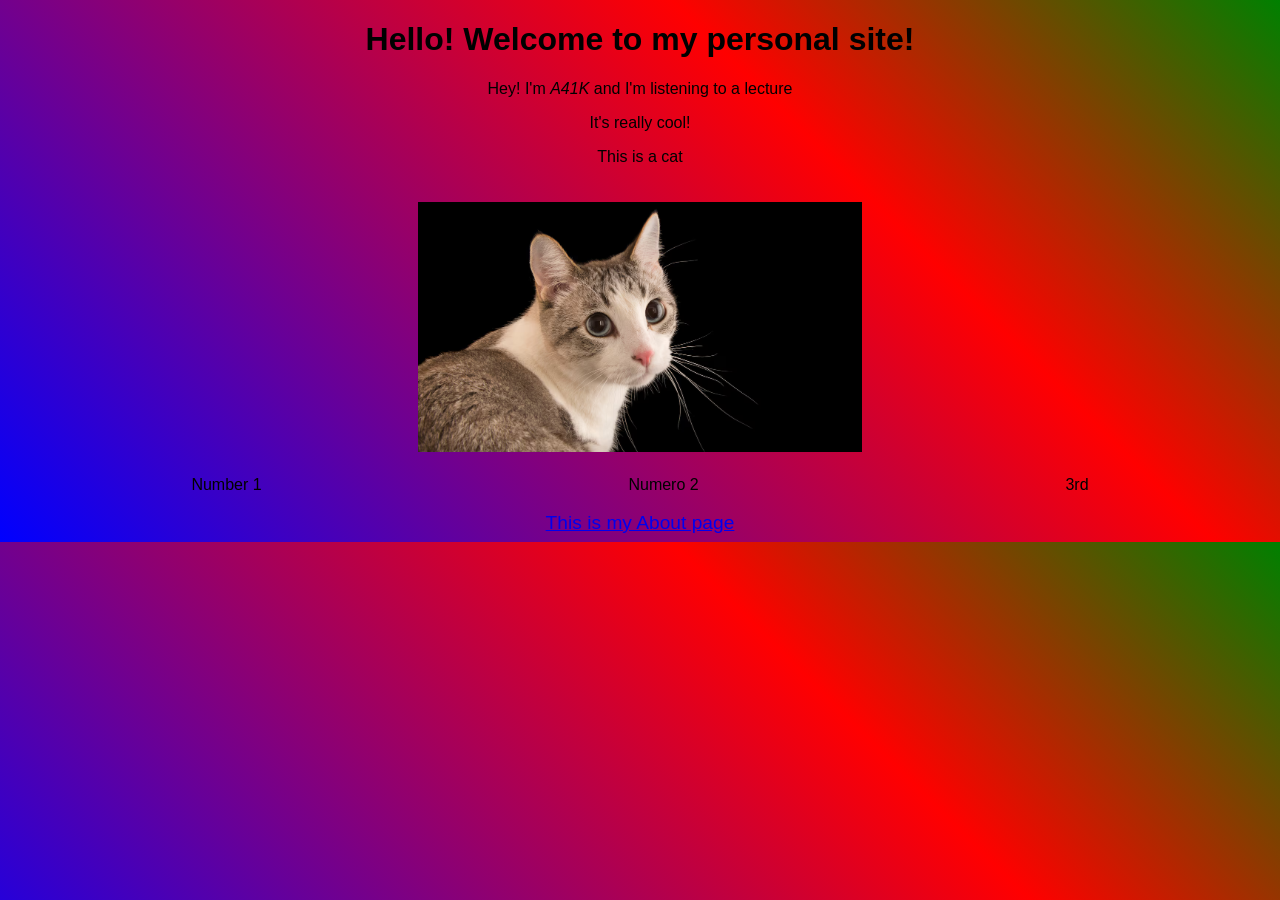
<file: index.html>
<!DOCTYPE html>
<html>
    <head>
        <link rel="stylesheet" href="style.css" />
        <link rel="icon" type="image/x-icon" href="image copy.png">
        <title>Main Site</title>
    </head> 
    <body>
        <h1>Hello! Welcome to my personal site!</h1>
        <p>Hey! I'm <i>A41K</i> and I'm listening to a lecture</p>
        <p>It's really cool!</p>

        <p>This is a cat</p>

        <div class="box animated"><img src="image copy.png">
        </div>

        <div class="flex-container">
            <div class="flex-box">Number 1</div>
            <div class="flex-box">Numero 2</div>
            <div class="flex-box">3rd</div>
        </div>

        <br>
        <a href="about.html">This is my About page</a>
    </body>
</html>
</file>
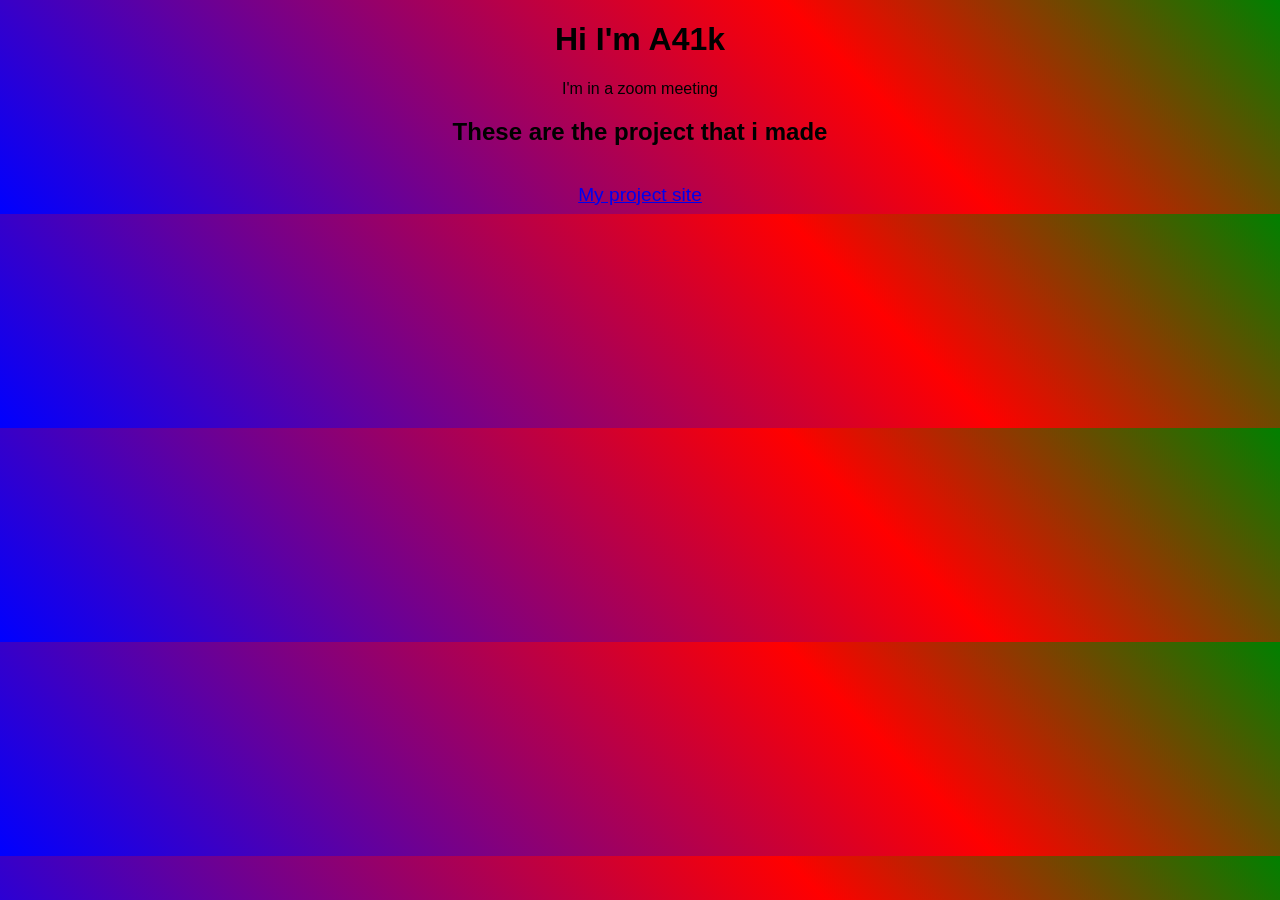
<file: about.html>
<!DOCTYPE html>
<html>
    <head>
        <link rel="stylesheet" href="style.css">
        <link rel="icon" type="image/x-icon" href="image copy.png">
        <title>About</title>
    </head>

    <body>
        <h1>Hi I'm A41k</h1>
        <p>I'm in a zoom meeting</p>

        <h2>These are the project that i made</h2>
        <br>
        <a href="projects.html">My project site</a>
    </body>
</html>
</file>
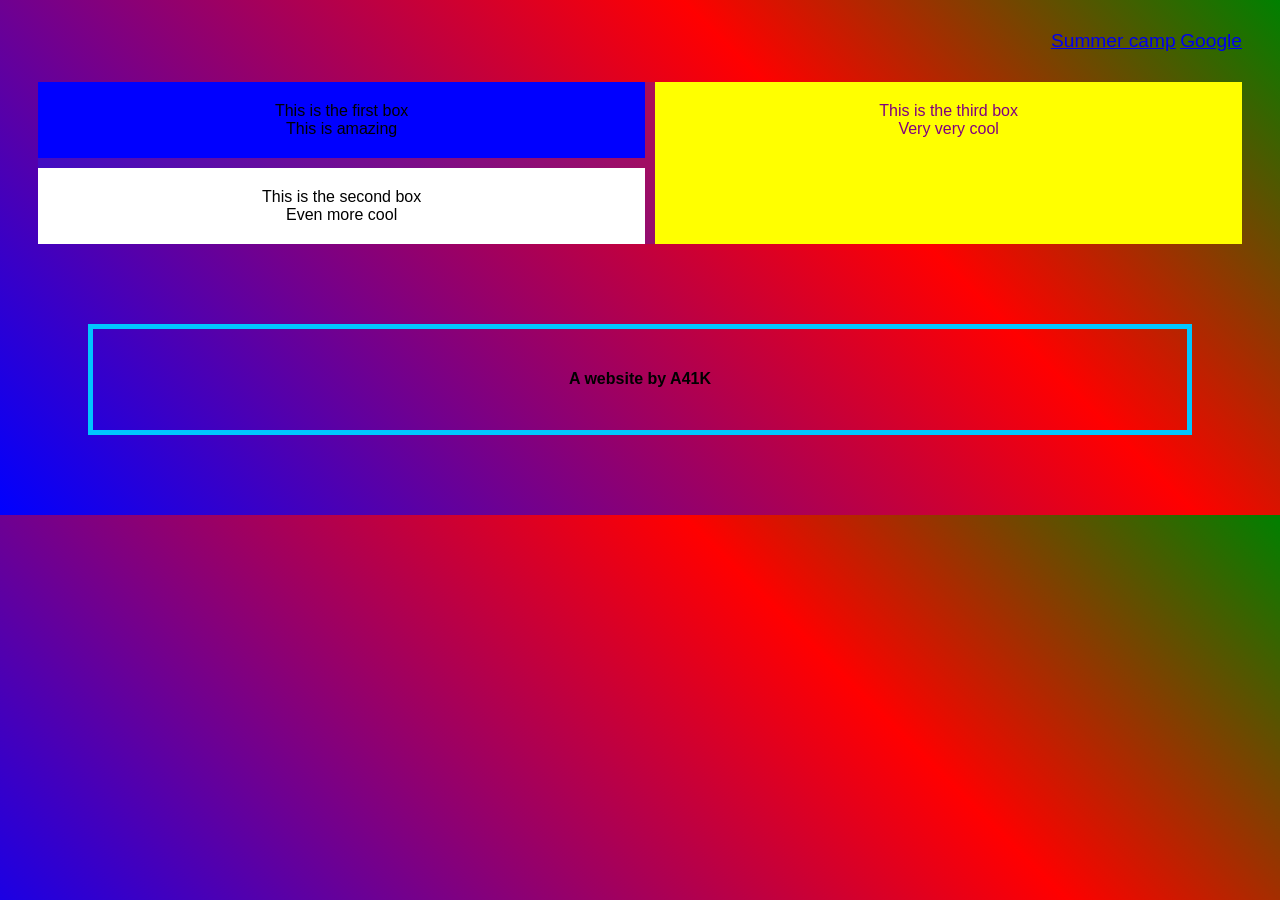
<file: containers.html>
<!DOCTYPE html>
<html>
    <head>
        <link rel="stylesheet" href="style.css">
        <link rel="icon" type="image/x-icon" href="image copy.png">
        <title>About</title>
    </head>

    <body>
        <header>
            <a href="camp.hackclub.com">Summer camp</a>
            <a href="https://google.com">Google</a>
        </header>

        <div class="grid">
            <div class="first box">This is the first box <br> This is amazing</div>
            <div class="second box">This is the second box <br> Even more cool</div>
            <div class="third box">This is the third box <br> Very very cool</div>
        </div>

        <footer>
            <h4>A website by A41K</h4>
        </footer>
    </body>
</html>
</file>
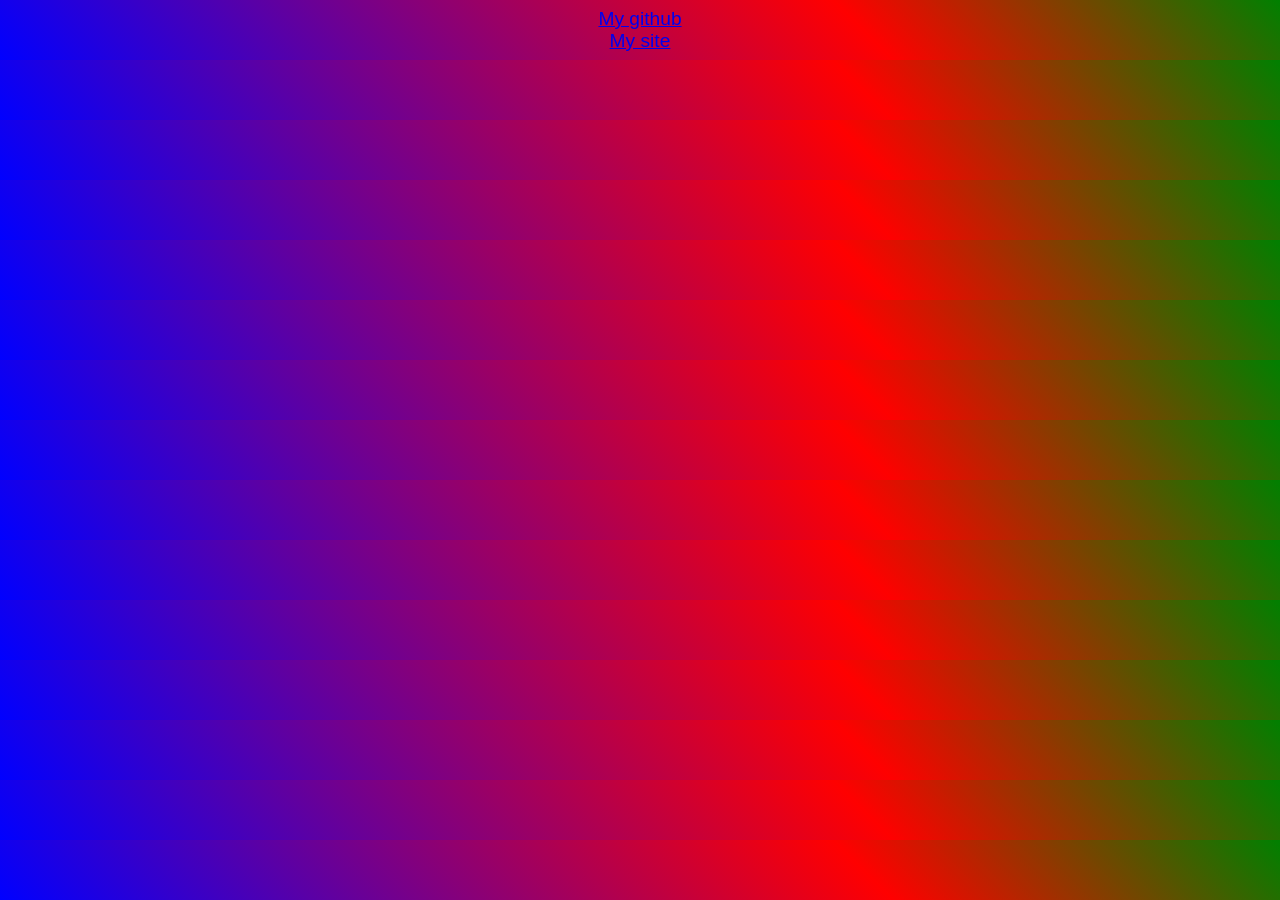
<file: projects.html>
<!DOCTYPE html>
<html>
    <head>
        <link rel="stylesheet" href="style.css" />
        <link rel="icon" type="image/x-icon" href="image copy.png">
        <title>Projects</title>
    </head> 
    <body>        
        <a href="https://github.com/A41K">My github</a>
        <br>
        <a href="a41k.me">My site</a>
    </body>
</html>
</file>
<file: style.css>
:root {
    --light-col: #FFFFFF;
    --header-col: #13F4;
}

img {
    height: 250px;
    animation-name: wobble;
    animation-duration: 4s;
}

body {
    text-align: center;
    font-family: Impact, Haettenschweiler, 'Arial Narrow Bold', sans-serif;
    color: black;
    background-image: linear-gradient(45deg, blue, purple, red, green);
}

a {
    font-size: larger;
}

header {
    text-align: right;
    margin: 30px;
}

footer{
    text-align: center;
    border: solid 5px rgb(0, 198, 255);
    margin: 80px;
    padding: 20px;
}

.grid{
    display: grid;
    grid-template-areas: 
    "a c"
    "b c";
    gap: 10px;
    margin: 30px;
    background-color: var(--header-col);
}

.first{
    grid-area: a;
    background-color: blue;
    color: black;
    display: flex;
}

.second{
    grid-area: b;
    background-color: white;
    color: black;
}

.third{
    grid-area: c;
    background-color: yellow;
    color: purple;
}

.box{
    padding: 20px;
    justify-content: center;
    align-items: center;
    margin: 0px;
    border: none;
}

.animated {
    animation: wobble 2s ease-in-out infinite alternate;
}

@keyframes wobble{
    0%{transform: rotate(-260deg);}
    100%{transform: rotate(260deg);}
}

.flex-container{
    display: flex;
    justify-content: space-around;
    align-items: center;
    flex-direction: row;
}

.item{
    background: red;
    padding: 20px;
    color: white;
}
</file>
